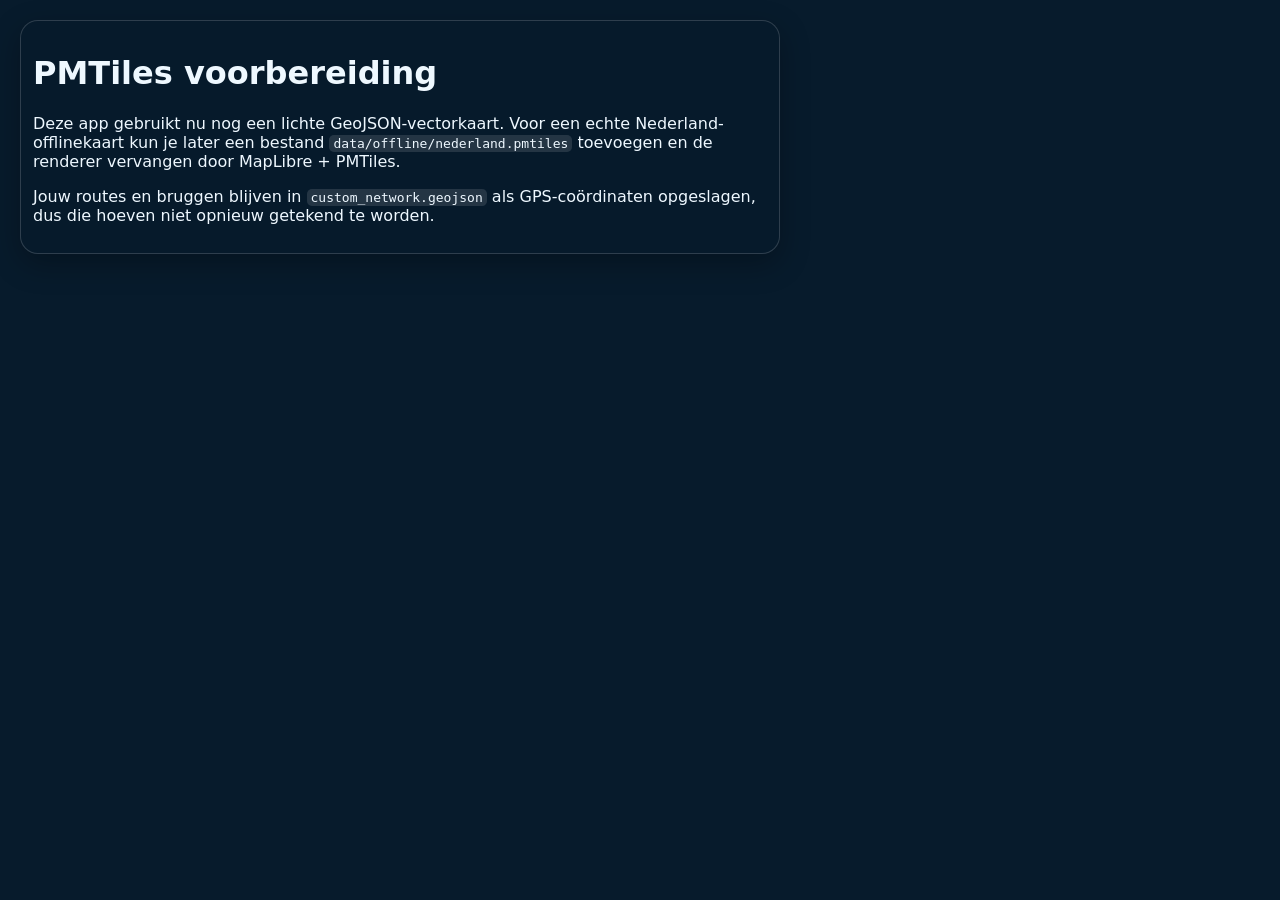
<file: pmtiles-info.html>
<!doctype html><html lang="nl"><head><meta charset="utf-8"><meta name="viewport" content="width=device-width,initial-scale=1"><title>PMTiles voorbereiding</title><link rel="stylesheet" href="styles.css"></head><body><main class="panel" style="position:static;margin:20px;max-width:760px"><h1>PMTiles voorbereiding</h1><p>Deze app gebruikt nu nog een lichte GeoJSON-vectorkaart. Voor een echte Nederland-offlinekaart kun je later een bestand <code>data/offline/nederland.pmtiles</code> toevoegen en de renderer vervangen door MapLibre + PMTiles.</p><p>Jouw routes en bruggen blijven in <code>custom_network.geojson</code> als GPS-coördinaten opgeslagen, dus die hoeven niet opnieuw getekend te worden.</p></main></body></html>
</file>
<file: styles.css>
:root {
  --bg: #071b2c;
  --panel: rgba(7, 27, 44, 0.88);
  --panel2: rgba(15, 43, 66, 0.92);
  --text: #eef8ff;
  --muted: rgba(238, 248, 255, 0.72);
  --line: rgba(255,255,255,0.16);
  --accent: #3bb8ff;
  --accent2: #62e3b3;
  --warn: #ffbf4d;
  --danger: #ff6b6b;
  --shadow: 0 10px 30px rgba(0,0,0,0.28);
  font-family: system-ui, -apple-system, BlinkMacSystemFont, "Segoe UI", sans-serif;
}

* { box-sizing: border-box; }
html, body { margin: 0; width: 100%; height: 100%; overflow: hidden; background: var(--bg); color: var(--text); }
button, input, select, textarea { font: inherit; }
button { cursor: pointer; }
canvas#map { position: fixed; inset: 0; width: 100vw; height: 100vh; touch-action: none; background: #0c2539; }

.panel {
  position: fixed;
  background: var(--panel);
  color: var(--text);
  border: 1px solid var(--line);
  box-shadow: var(--shadow);
  backdrop-filter: blur(14px);
  border-radius: 18px;
  padding: 12px;
  z-index: 10;
}

.dash { left: 14px; top: 14px; width: min(680px, calc(100vw - 28px)); }
.dash.compact .metrics { display: none; }
.dashSizeBtn { position: absolute; top: 8px; right: 8px; }
.metrics { display: grid; grid-template-columns: 1.2fr 1fr 1fr; gap: 12px; align-items: stretch; padding-right: 32px; }
.label { display: block; color: var(--muted); font-size: 12px; text-transform: uppercase; letter-spacing: .05em; }
.big { font-size: 34px; font-weight: 800; line-height: 1; }
.unit { font-size: .48em; opacity: .75; margin-left: 3px; }
.secondary { color: var(--muted); font-size: 13px; }
.statusRow { border-top: 1px solid var(--line); margin-top: 9px; padding-top: 8px; display: flex; gap: 8px; align-items: baseline; }
.statusLabel { padding: 2px 8px; border-radius: 999px; font-size: 12px; }
.statusLabel.neutral { background: rgba(255,255,255,.12); }
.statusLabel.good { background: rgba(98,227,179,.20); color: #a7ffd8; }
.statusLabel.warn { background: rgba(255,191,77,.20); color: #ffd893; }
.statusLabel.bad { background: rgba(255,107,107,.20); color: #ffb7b7; }

.gpsBadge { display: inline-flex; align-items: center; gap: 6px; padding: 5px 9px; border-radius: 999px; background: rgba(255,255,255,.10); margin-top: 3px; }
.gpsDot { width: 8px; height: 8px; border-radius: 50%; background: #8899a8; }
.gpsBadge.on .gpsDot { background: var(--accent2); box-shadow: 0 0 12px var(--accent2); }
.gpsBadge.warn .gpsDot { background: var(--warn); box-shadow: 0 0 12px var(--warn); }
.gpsBadge.off .gpsDot { background: #8899a8; }

.controls { left: 14px; bottom: 14px; display: flex; gap: 8px; flex-wrap: wrap; align-items: center; max-width: calc(100vw - 28px); }
button, .fileImport {
  border: 1px solid rgba(255,255,255,.18);
  background: rgba(255,255,255,.10);
  color: var(--text);
  border-radius: 12px;
  padding: 9px 12px;
  min-height: 38px;
}
button:hover, .fileImport:hover { background: rgba(255,255,255,.16); }
button.active, button.primary { background: linear-gradient(180deg, rgba(59,184,255,.35), rgba(59,184,255,.18)); border-color: rgba(89,202,255,.55); }
button.danger { background: rgba(255,107,107,.18); border-color: rgba(255,107,107,.5); }
button:disabled { opacity: .45; cursor: default; }
.iconBtn { width: 38px; height: 38px; padding: 0; display: inline-grid; place-items: center; font-size: 22px; }
.zoomGroup { display: inline-flex; gap: 5px; }

.routePanel, .editorPanel {
  right: 14px;
  top: 14px;
  width: min(430px, calc(100vw - 28px));
  max-height: calc(100vh - 28px);
  overflow: auto;
}
.editorPanel { width: min(470px, calc(100vw - 28px)); }
.panelHeader { display: flex; align-items: center; justify-content: space-between; gap: 12px; margin-bottom: 10px; }
.panelHeader strong { display: block; font-size: 16px; }

.routePoint { display: flex; gap: 10px; align-items: center; padding: 10px; border: 1px solid var(--line); border-radius: 14px; margin-bottom: 8px; background: rgba(255,255,255,.06); }
.routePoint span { width: 30px; height: 30px; border-radius: 50%; display: grid; place-items: center; background: var(--accent2); color: #063025; font-weight: 800; }
.routePoint.destination span { background: var(--danger); color: #300606; }
.routePoint small { display: block; color: var(--muted); }
.clickable { cursor: pointer; }
.clickable:hover { background: rgba(255,255,255,.10); }

.boatProfileBox, .editorBlock { border: 1px solid var(--line); border-radius: 14px; padding: 10px; margin: 10px 0; background: rgba(255,255,255,.06); }
.boatProfileBox > strong { margin-left: 8px; }
.boatProfileForm, .editorBlock > *:not(summary) { margin-top: 9px; }
label { display: block; color: var(--muted); font-size: 13px; margin: 8px 0; }
input, select, textarea {
  width: 100%;
  margin-top: 4px;
  background: rgba(0,0,0,.25);
  color: var(--text);
  border: 1px solid rgba(255,255,255,.18);
  border-radius: 10px;
  padding: 9px;
  outline: none;
}
input:focus, select:focus, textarea:focus { border-color: rgba(59,184,255,.75); box-shadow: 0 0 0 3px rgba(59,184,255,.12); }
textarea { resize: vertical; min-height: 72px; }
.checkboxLine { display: flex; align-items: center; gap: 8px; }
.checkboxLine input { width: auto; margin: 0; }
.grid2 { display: grid; grid-template-columns: 1fr 1fr; gap: 9px; }
.routeActions, .editorButtons, .editorModeRow { display: flex; gap: 8px; flex-wrap: wrap; margin: 10px 0; }
.editorModeRow button { flex: 1 1 auto; }
.routeStatus { color: var(--muted); font-size: 13px; line-height: 1.4; }
.routeWarning { color: #ffd893; font-size: 12px; line-height: 1.35; }
.routeNotices { border: 1px solid rgba(255,191,77,.35); background: rgba(255,191,77,.12); border-radius: 12px; padding: 9px; font-size: 13px; margin-top: 8px; }
.routeNotices ul { margin: 6px 0 0 18px; padding: 0; }
summary { cursor: pointer; font-weight: 700; }
small { color: var(--muted); line-height: 1.35; }
code { background: rgba(255,255,255,.12); padding: 1px 4px; border-radius: 5px; }
.fileImport { display: inline-flex; align-items: center; gap: 8px; }
.fileImport input { display: none; }

.info { right: 14px; bottom: 14px; max-width: min(420px, calc(100vw - 28px)); }
.info #infoText { margin-top: 8px; color: var(--muted); line-height: 1.45; font-size: 13px; }
.safety { position: fixed; left: 50%; bottom: 15px; transform: translateX(-50%); z-index: 4; color: rgba(255,255,255,.72); font-size: 12px; text-shadow: 0 1px 3px #000; pointer-events: none; }

@media (max-width: 820px) {
  .dash { top: 8px; left: 8px; width: calc(100vw - 16px); }
  .metrics { grid-template-columns: 1fr 1fr; }
  .dataBox { grid-column: 1 / -1; }
  .routePanel, .editorPanel { top: auto; bottom: 76px; left: 8px; right: 8px; width: auto; max-height: 58vh; }
  .controls { left: 8px; right: 8px; bottom: 8px; justify-content: center; }
  .info { right: 8px; bottom: 82px; }
  .safety { display: none; }
}

@media (max-width: 520px) {
  .metrics { grid-template-columns: 1fr; }
  .big { font-size: 28px; }
  .grid2 { grid-template-columns: 1fr; }
  button, .fileImport { padding: 8px 10px; }
}

/* v14 clean planner/editor layout */
.plannerIntro {
  border: 1px solid rgba(59,184,255,.20);
  background: rgba(59,184,255,.10);
  color: var(--muted);
  border-radius: 14px;
  padding: 10px;
  font-size: 13px;
  line-height: 1.4;
  margin-bottom: 10px;
}
.goodIntro { border-color: rgba(98,227,179,.25); background: rgba(98,227,179,.09); }
.stepCard {
  border: 1px solid var(--line);
  background: rgba(255,255,255,.055);
  border-radius: 16px;
  padding: 10px;
  margin: 10px 0;
}
.stepTitle, .boatProfileBox > summary {
  display: flex;
  align-items: center;
  gap: 9px;
  margin-bottom: 9px;
}
.stepTitle span, .stepNumber {
  width: 26px;
  height: 26px;
  border-radius: 999px;
  display: inline-grid;
  place-items: center;
  background: rgba(59,184,255,.22);
  border: 1px solid rgba(59,184,255,.35);
  color: #dff5ff;
  font-weight: 800;
  flex: 0 0 auto;
}
.boatProfileBox > summary { cursor: pointer; margin-bottom: 0; }
.boatProfileBox[open] > summary { margin-bottom: 9px; }
.boatProfileBox > summary em {
  margin-left: auto;
  font-style: normal;
  color: var(--muted);
  font-size: 12px;
  text-align: right;
}
.compactActions button { flex: 1 1 120px; }
.mainRouteActions button { flex: 1 1 130px; }
.srOnly {
  position: absolute !important;
  width: 1px !important;
  height: 1px !important;
  padding: 0 !important;
  margin: -1px !important;
  overflow: hidden !important;
  clip: rect(0, 0, 0, 0) !important;
  white-space: nowrap !important;
  border: 0 !important;
}
.routePanel .routePoint { margin-bottom: 8px; }
</file>
